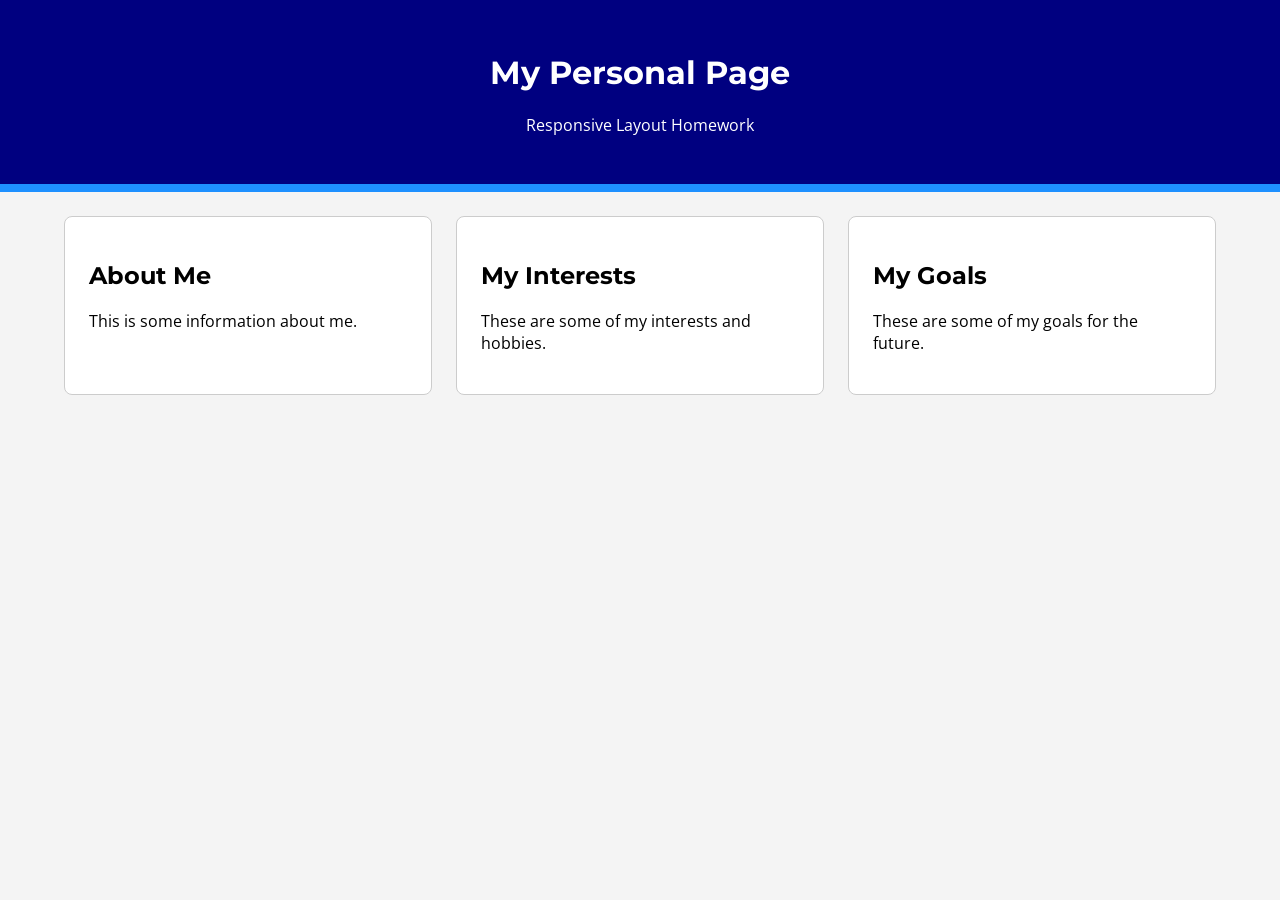
<file: index.html>
<!DOCTYPE html>
<html lang="en">
<head>
    <meta charset="UTF-8">
    <meta name="viewport" content="width=device-width, initial-scale=1.0">

    <title>Homework 3</title>
    <link href="https://fonts.googleapis.com/css2?family=Montserrat:wght@400;600;700&family=Open+Sans:wght@400;600&display=swap" rel="stylesheet">

    <link rel="stylesheet" href="style.css">
</head>

<body>

    <header id="hero">
        <h1>My Personal Page</h1>
        <p>Responsive Layout Homework</p>
    </header>

    <main class="cards">

        <div class="card">
            <h2>About Me</h2>
            <p>This is some information about me.</p>
        </div>

        <div class="card">
            <h2>My Interests</h2>
            <p>These are some of my interests and hobbies.</p>
        </div>

        <div class="card">
            <h2>My Goals</h2>
            <p>These are some of my goals for the future.</p>
        </div>

    </main>

</body>
</html
</file>
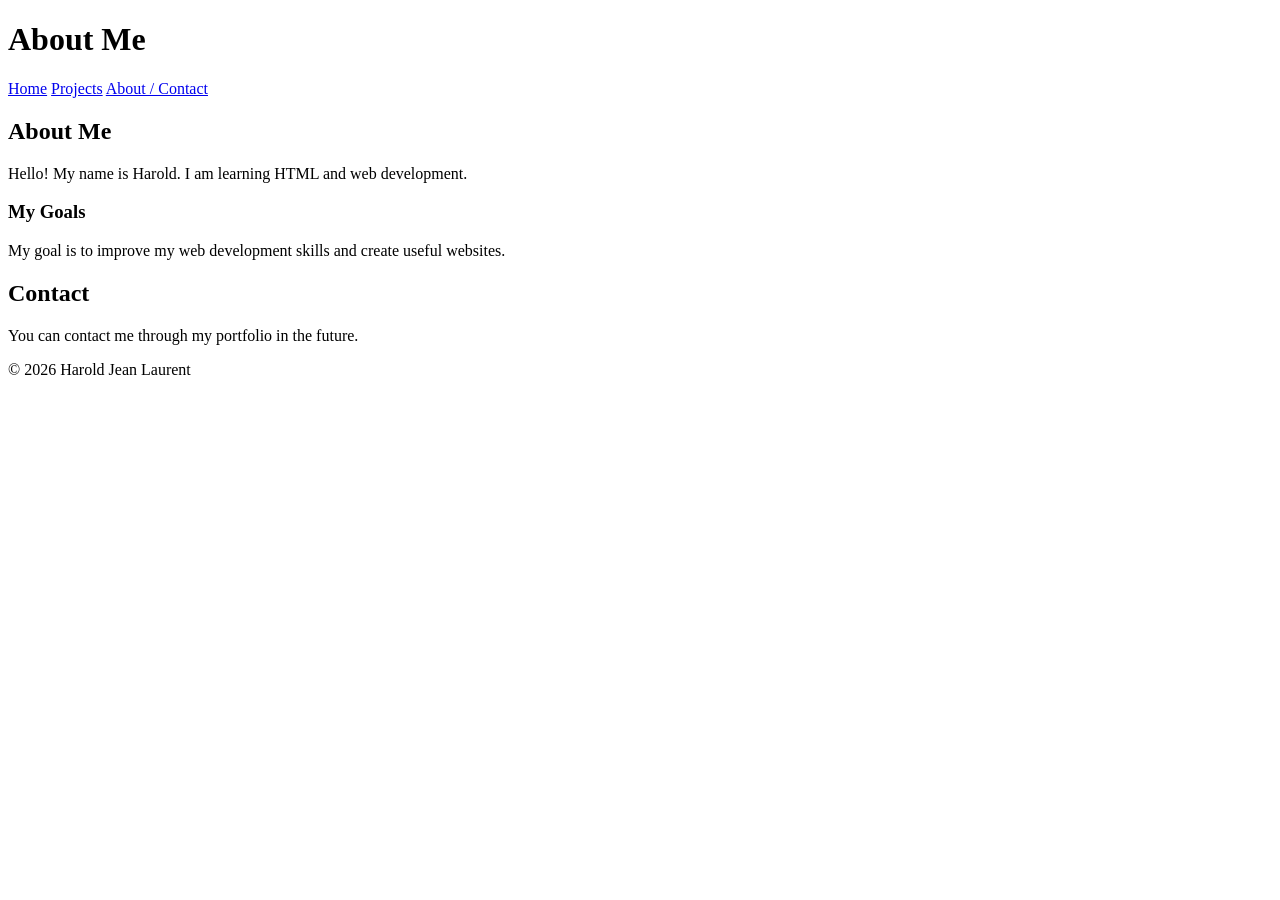
<file: about.html>
<!DOCTYPE html>
<html lang="en">
<head>
    <meta charset="UTF-8">
    <meta name="viewport" content="width=device-width, initial-scale=1.0">
    <title>Harold's Portfolio | About</title>
</head>

<body>

    <header>
        <h1>About Me</h1>

        <nav>
            <a href="index.html">Home</a>
            <a href="projects.html">Projects</a>
            <a href="about.html">About / Contact</a>
        </nav>
    </header>

    <main>
        <section>
            <h2>About Me</h2>
            <p>Hello! My name is Harold. I am learning HTML and web development.</p>

            <h3>My Goals</h3>
            <p>My goal is to improve my web development skills and create useful websites.</p>
        </section>

        <section>
            <h2>Contact</h2>
            <p>You can contact me through my portfolio in the future.</p>
        </section>
    </main>

    <footer>
        <p>&copy; 2026 Harold Jean Laurent</p>
    </footer>

</body>
</html>
</file>
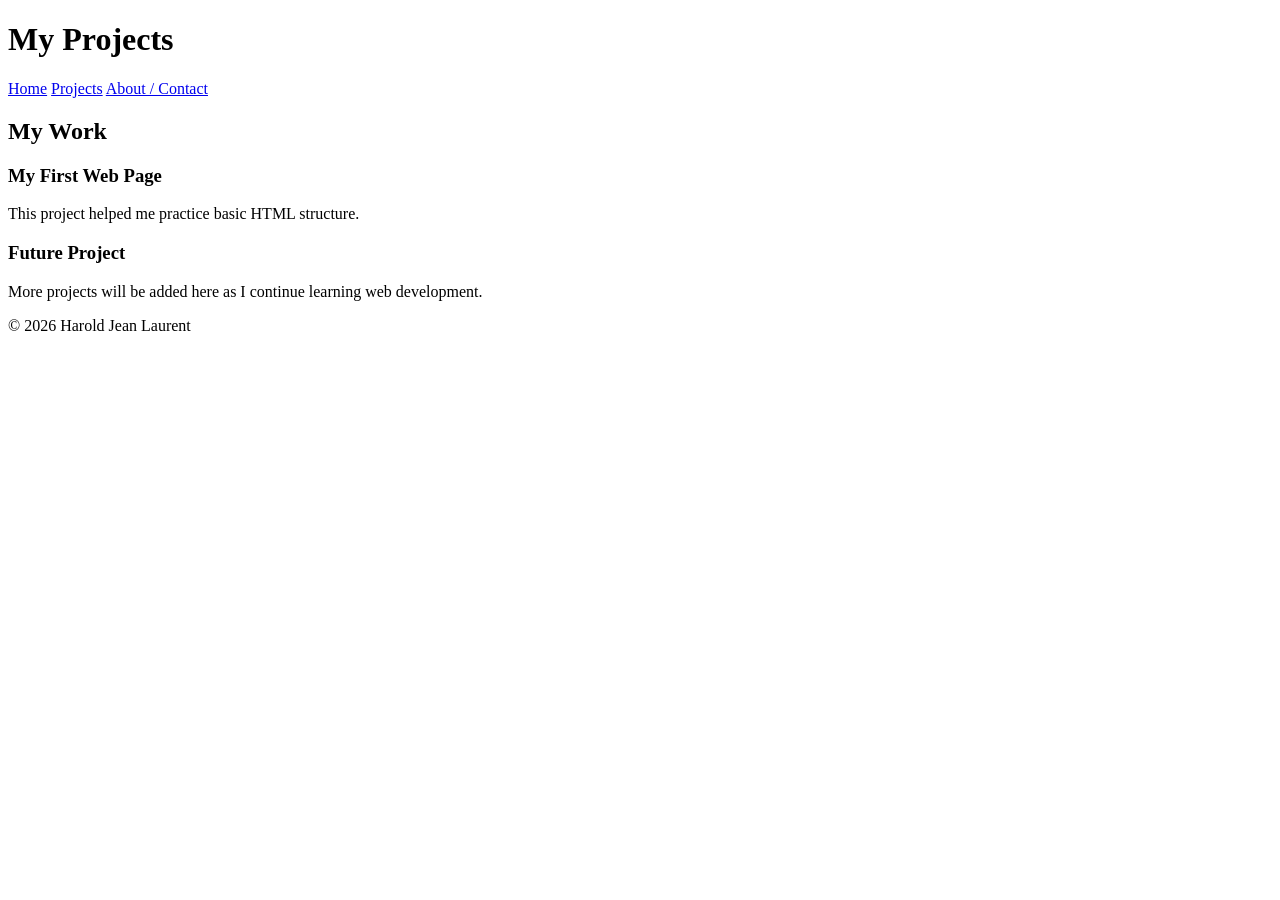
<file: projects.html>
<!DOCTYPE html>
<html lang="en">
<head>
    <meta charset="UTF-8">
    <meta name="viewport" content="width=device-width, initial-scale=1.0">
    <title>Harold's Portfolio | Projects</title>
</head>

<body>

    <header>
        <h1>My Projects</h1>

        <nav>
            <a href="index.html">Home</a>
            <a href="projects.html">Projects</a>
            <a href="about.html">About / Contact</a>
        </nav>
    </header>

    <main>
        <section>
            <h2>My Work</h2>

            <article>
                <h3>My First Web Page</h3>
                <p>This project helped me practice basic HTML structure.</p>
            </article>

            <article>
                <h3>Future Project</h3>
                <p>More projects will be added here as I continue learning web development.</p>
            </article>
        </section>
    </main>

    <footer>
        <p>&copy; 2026 Harold Jean Laurent</p>
    </footer>

</body>
</html>
</file>
<file: style.css>
* {
    box-sizing: border-box;
}

body {
    margin: 0;
    font-family: 'Open Sans', sans-serif;
    background-color: #f4f4f4;
}
h1, h2 {
    font-family: 'Montserrat', sans-serif;
}
header {
    text-align: center;
    padding: 32px;
   background: navy;
    color: white;
}
#hero { border-bottom: 8px solid #1e90ff;
}
.cards {
    display: grid;
    grid-template-columns: 1fr;
    gap: 24px;
    padding: 24px;
}

.card {
    background-color: white;
    padding: 24px;
    border: 1px solid #ccc;
    border-radius: 8px;
}

/* Tablet */
@media (min-width: 768px) {

    .cards {
        grid-template-columns: repeat(2, 1fr);
    }

}

/* Desktop */
@media (min-width: 1200px) {

    .cards {
        grid-template-columns: repeat(3, 1fr);
        max-width: 1200px;
        margin: auto;
    }

}
</file>
